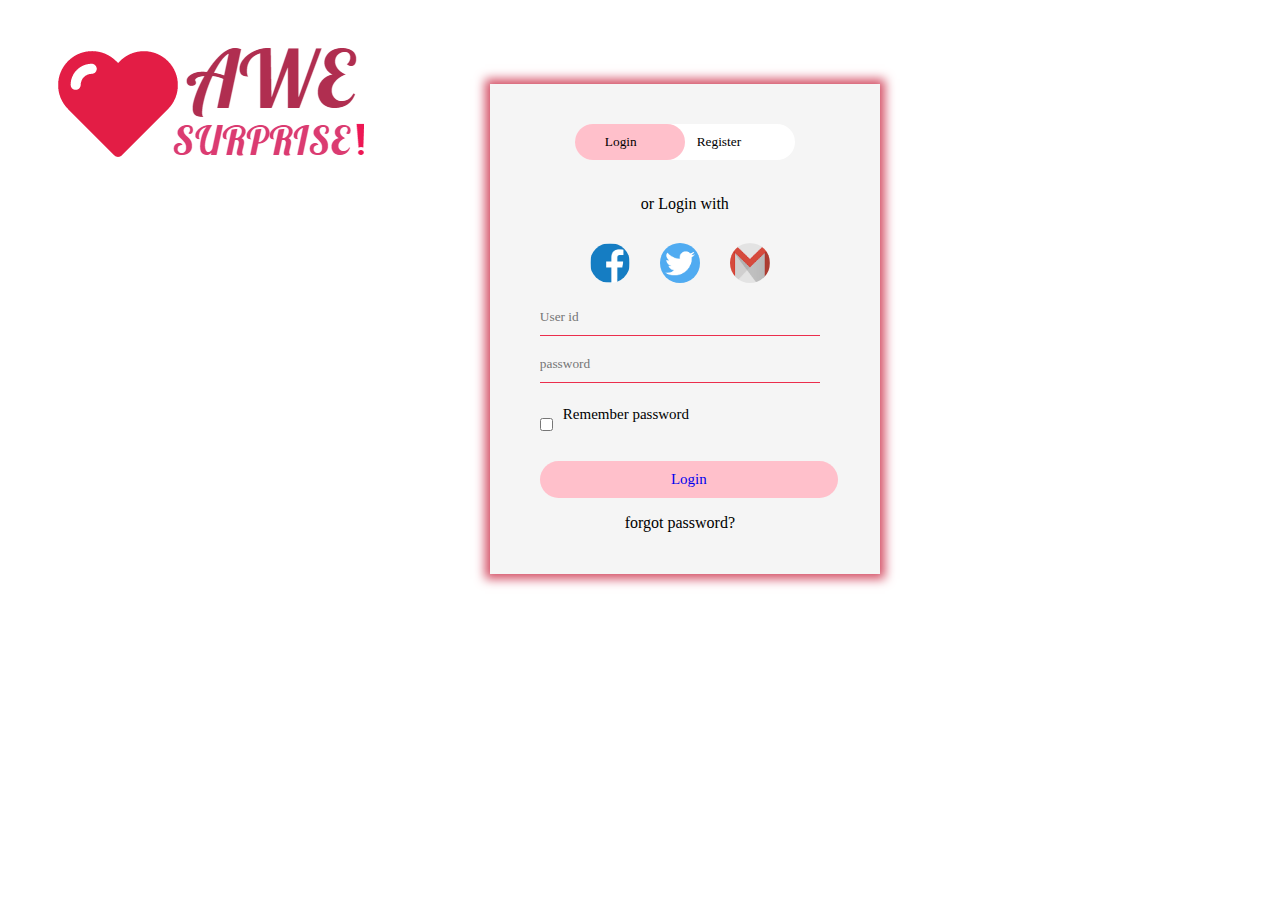
<file: login1.html>
<!DOCTYPE html>
<html lang="en">
<head>
    <meta charset="UTF-8">
    <meta name="viewport" content="width=device-width, initial-scale=1.0">
    <title>Login here</title>
    <link rel="stylesheet" href="login1.css">
</head>

<body>
    <div class="logo">
        <img src="logo.png">
    </div>
    <div class="form-box">
        <div class="button-box">
            <div id="btn"></div>
            <button type="button" class="toggle-btn" onclick="login()">Login</button>
            <button type="button" class="toggle-btn" onclick="register()">Register</button>
        </div>
        <p>or Login with</p>
        <div class="social-icons">
            <li>
                <a href="https://www.facebook.com" target="_blank">
                <img src="f.png"></a>
            </li>
            <li>
                <a href="https://www.twitter.com" target="_blank">
                <img src="twit.png"></a>
            </li>
            <li>
                <a href="https://www.gmail.com" target="_blank">
                <img src="g.png"></a>
            </li>
            
            
        </div>
        <div id="login" class="input-box">
            <input type="text" class="input-field" id="user" placeholder="User id" required>
            <input type="text" class="input-field" id="pass" placeholder="password" required>
            <input type="checkbox" class="check-box"><span>Remember password</span>
            <a type="submit" class="submit-btn" href="index.html">Login</a>
            <p>forgot password?</p>
        </div>
        <div id="register" class="input-box">
            <input type="text" class="input-field" placeholder="User id" required>
            <input type="email" class="input-field" placeholder="Email" required>
            <input type="text" class="input-field" placeholder="password" required>
            <input type="checkbox" class="check-box"><span1>I agree to the terms and conditions</span1>
            <a type="submit" class="submit-btn" href="index.html">Register</a>
        </div>
    </div>
    <script>
        var x=document.getElementById("login");
        var y=document.getElementById("register");
        var z=document.getElementById("btn");
        function register(){
            x.style.left="-400px";
            y.style.left="50px";
            z.style.left="110px";
        }
        function login(){
            x.style.left="50px";
            y.style.left="450px";
            z.style.left="0";
        }
    </script>
</body>
</html>
</file>
<file: login1.css>
body{
    font-family: Georgia, 'Times New Roman', Times, serif;
    display: flex;
    font-family: cursive;
}
.logo{
    margin-top: 30px;
}
.form-box{
    width: 380px;
    height: 480px;
    margin: 6%;
    background:whitesmoke;
    position: relative;
    padding: 5px;
    overflow: hidden;
    box-shadow: 0 0 10px 5px rgb(212, 80, 102);
}
.button-box{
    width: 220px;
    display: flex;
    border-radius: 30px;
    position: relative;
    margin: 35px auto;
    background-color:white;
}
.toggle-btn{
    font-family: cursive;
    cursor: pointer;
    padding: 10px 30px;
    background: transparent;
    position: relative;
    outline: none;
    border: 0;
}
#btn{
    background:pink;
    width: 110px;
    height: 100%;
    position: absolute;
    top: 0;
    left: 0;
    border-radius: 30px;
    transition: .10s;
}
p{
    text-align: center;
}
.social-icons{
    display: flex;
    margin: 30px auto;
    text-align: center;
    margin-left: 25%;
}
.social-icons li{
    padding-right: 30px;
    list-style-type: none;
}
.social-icons img{
    width: 40px;
    height: 40px;
    cursor: pointer;
    border-radius: 50%;
}
.input-box{
    top: 180px;
    position: absolute;
    width: 280px;
    transition: .5s;
    margin-top: 30px;
}
.input-field{
    font-family: cursive;
    width: 100%;
    padding: 10px 0;
    margin: 5px 0;
    border-top: 0;
    border-left: 0;
    border-right: 0;
    border-bottom: 1px solid rgb(235, 46, 77);
    background: transparent;
}
.submit-btn{
    width: 85%;
    text-decoration: none;
    text-align: center;
    font-family: cursive;
    font-size: 15px;
    padding: 10px 30px;
    cursor: pointer;
    border: 0;
    margin: auto;
    display: block;
    outline: none;
    background: pink;
    border-radius: 20px;
}
.check-box{
    margin:30px 10px 30px 0;

}
span{
    color: black;
    font-size: 15px;
    bottom: 125px;
    position: absolute;
}
span1{
    color: black;
    font-size: 15px;
    bottom: 68px;
    position: absolute;
}
#login{
    left: 50px;
}
#register{
    left: 450px;
}
</file>
